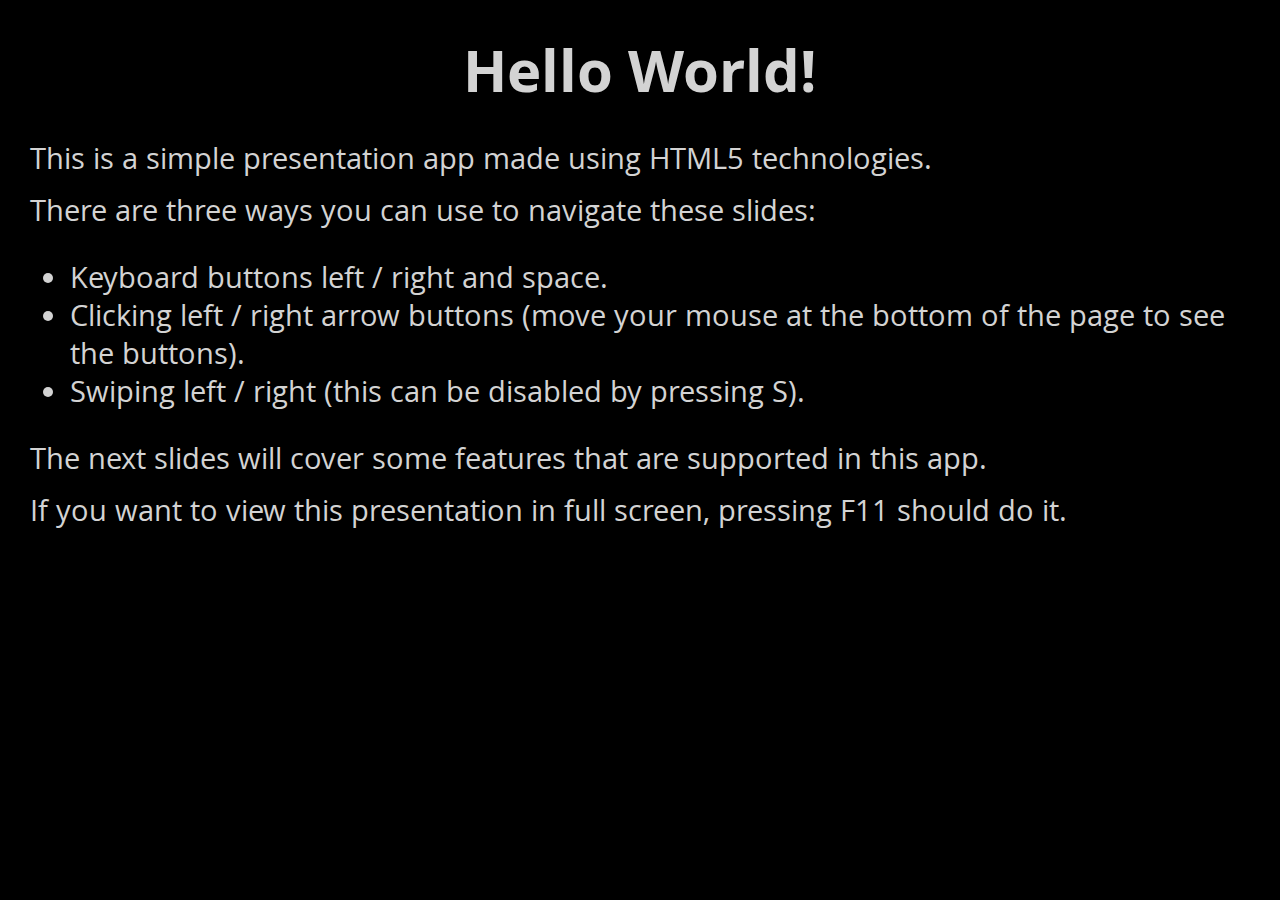
<file: index.html>
<!DOCTYPE html>

<html>
<head>
    <meta charset="UTF-8">
    <meta name="viewport" content="width=device-width, initial-scale=1.0 user-scalable=no">

    <title>PresentationApp</title>

    <link rel="stylesheet" type="text/css" href="scripts/js/libraries/toastr.css">
    <link rel="stylesheet" type="text/css" href="style/style.css">
    <link id="presentation-theme" rel="stylesheet" type="text/css" href="themes/theme_default/style.css">
    <link id="presentation-slide-style" rel="stylesheet" type="text/css" href="">

    <script src="scripts/js/libraries/jquery-1.11.0.min.js"></script>
    <script>
        /* For some reason jQuery Mobile creates an ugly "loading" text at the bottom of the page.
         * This code is used to prevent that. */
        jQuery(document).on("mobileinit", function() {
            jQuery.mobile.autoInitializePage = false;
        });
    </script>
    <script src="scripts/js/libraries/jquery.mobile-1.3.2.min.js"></script>
    <script src="scripts/js/libraries/toastr.min.js"></script>
    <script src="scripts/js/libraries/pubsub.js"></script>

    <script>
        // Define global variable presentation name:
        var presentationName = "example_presentation";
    </script>

    <script src="scripts/js/PresentationController.js"></script>
    <script src="scripts/js/BarChartController.js"></script>
    <script src="scripts/js/ChartController.js"></script>
    <script src="scripts/js/InputController.js"></script>
    <script src="scripts/js/app.js"></script>
</head>
<body>
    <div class="slides"></div>

    <div class="controls-area">
        <div class="controls">
            <div class="control arrow-left"></div>
            <div class="control arrow-right"></div>
        </div>
    </div>
</body>
</html>
</file>
<file: scripts/js/libraries/toastr.css>
﻿/*
 * Toastr
 * Copyright 2012-2014 John Papa and Hans Fjällemark.
 * All Rights Reserved.
 * Use, reproduction, distribution, and modification of this code is subject to the terms and
 * conditions of the MIT license, available at http://www.opensource.org/licenses/mit-license.php
 *
 * Author: John Papa and Hans Fjällemark
 * Project: https://github.com/CodeSeven/toastr
 */
.toast-title {
  font-weight: bold;
}
.toast-message {
  -ms-word-wrap: break-word;
  word-wrap: break-word;
}
.toast-message a,
.toast-message label {
  color: #ffffff;
}
.toast-message a:hover {
  color: #cccccc;
  text-decoration: none;
}
.toast-close-button {
  position: relative;
  right: -0.3em;
  top: -0.3em;
  float: right;
  font-size: 20px;
  font-weight: bold;
  color: #ffffff;
  -webkit-text-shadow: 0 1px 0 #ffffff;
  text-shadow: 0 1px 0 #ffffff;
  opacity: 0.8;
  -ms-filter: progid:DXImageTransform.Microsoft.Alpha(Opacity=80);
  filter: alpha(opacity=80);
}
.toast-close-button:hover,
.toast-close-button:focus {
  color: #000000;
  text-decoration: none;
  cursor: pointer;
  opacity: 0.4;
  -ms-filter: progid:DXImageTransform.Microsoft.Alpha(Opacity=40);
  filter: alpha(opacity=40);
}
/*Additional properties for button version
 iOS requires the button element instead of an anchor tag.
 If you want the anchor version, it requires `href="#"`.*/
button.toast-close-button {
  padding: 0;
  cursor: pointer;
  background: transparent;
  border: 0;
  -webkit-appearance: none;
}
.toast-top-full-width {
  top: 0;
  right: 0;
  width: 100%;
}
.toast-bottom-full-width {
  bottom: 0;
  right: 0;
  width: 100%;
}
.toast-top-left {
  top: 12px;
  left: 12px;
}
.toast-top-right {
  top: 12px;
  right: 12px;
}
.toast-bottom-right {
  right: 12px;
  bottom: 12px;
}
.toast-bottom-left {
  bottom: 12px;
  left: 12px;
}
#toast-container {
  position: fixed;
  z-index: 999999;
  /*overrides*/

}
#toast-container * {
  -moz-box-sizing: border-box;
  -webkit-box-sizing: border-box;
  box-sizing: border-box;
}
#toast-container > div {
  margin: 0 0 6px;
  padding: 15px 15px 15px 50px;
  width: 300px;
  -moz-border-radius: 3px 3px 3px 3px;
  -webkit-border-radius: 3px 3px 3px 3px;
  border-radius: 3px 3px 3px 3px;
  background-position: 15px center;
  background-repeat: no-repeat;
  -moz-box-shadow: 0 0 12px #999999;
  -webkit-box-shadow: 0 0 12px #999999;
  box-shadow: 0 0 12px #999999;
  color: #ffffff;
  opacity: 0.8;
  -ms-filter: progid:DXImageTransform.Microsoft.Alpha(Opacity=80);
  filter: alpha(opacity=80);
}
#toast-container > :hover {
  -moz-box-shadow: 0 0 12px #000000;
  -webkit-box-shadow: 0 0 12px #000000;
  box-shadow: 0 0 12px #000000;
  opacity: 1;
  -ms-filter: progid:DXImageTransform.Microsoft.Alpha(Opacity=100);
  filter: alpha(opacity=100);
  cursor: pointer;
}
#toast-container > .toast-info {
  background-image: url("[data-uri]") !important;
}
#toast-container > .toast-error {
  background-image: url("[data-uri]") !important;
}
#toast-container > .toast-success {
  background-image: url("[data-uri]") !important;
}
#toast-container > .toast-warning {
  background-image: url("[data-uri]") !important;
}
#toast-container.toast-top-full-width > div,
#toast-container.toast-bottom-full-width > div {
  width: 96%;
  margin: auto;
}
.toast {
  background-color: #030303;
}
.toast-success {
  background-color: #51a351;
}
.toast-error {
  background-color: #bd362f;
}
.toast-info {
  background-color: #2f96b4;
}
.toast-warning {
  background-color: #f89406;
}
/*Responsive Design*/
@media all and (max-width: 240px) {
  #toast-container > div {
    padding: 8px 8px 8px 50px;
    width: 11em;
  }
  #toast-container .toast-close-button {
    right: -0.2em;
    top: -0.2em;
  }
}
@media all and (min-width: 241px) and (max-width: 480px) {
  #toast-container > div {
    padding: 8px 8px 8px 50px;
    width: 18em;
  }
  #toast-container .toast-close-button {
    right: -0.2em;
    top: -0.2em;
  }
}
@media all and (min-width: 481px) and (max-width: 768px) {
  #toast-container > div {
    padding: 15px 15px 15px 50px;
    width: 25em;
  }
}
</file>
<file: style/style.css>
@font-face {
  font-family: 'open_sans';
  src: url('fonts/OpenSans-Regular-webfont.eot');
  src: url('fonts/OpenSans-Regular-webfont.eot?#iefix') format('embedded-opentype'), url('fonts/OpenSans-Regular-webfont.woff') format('woff'), url('fonts/OpenSans-Regular-webfont.ttf') format('truetype'), url('fonts/OpenSans-Regular-webfont.svg#open_sansregular') format('svg');
  font-weight: normal;
  font-style: normal;
}
@font-face {
  font-family: 'open_sans';
  src: url('fonts/OpenSans-BoldItalic-webfont.eot');
  src: url('fonts/OpenSans-BoldItalic-webfont.eot?#iefix') format('embedded-opentype'), url('fonts/OpenSans-BoldItalic-webfont.woff') format('woff'), url('fonts/OpenSans-BoldItalic-webfont.ttf') format('truetype'), url('fonts/OpenSans-BoldItalic-webfont.svg#open_sansbold_italic') format('svg');
  font-weight: bold;
  font-style: italic;
}
@font-face {
  font-family: 'open_sans';
  src: url('fonts/OpenSans-Italic-webfont.eot');
  src: url('fonts/OpenSans-Italic-webfont.eot?#iefix') format('embedded-opentype'), url('fonts/OpenSans-Italic-webfont.woff') format('woff'), url('fonts/OpenSans-Italic-webfont.ttf') format('truetype'), url('fonts/OpenSans-Italic-webfont.svg#open_sansitalic') format('svg');
  font-weight: normal;
  font-style: italic;
}
@font-face {
  font-family: 'open_sans';
  src: url('fonts/OpenSans-Bold-webfont.eot');
  src: url('fonts/OpenSans-Bold-webfont.eot?#iefix') format('embedded-opentype'), url('fonts/OpenSans-Bold-webfont.woff') format('woff'), url('fonts/OpenSans-Bold-webfont.ttf') format('truetype'), url('fonts/OpenSans-Bold-webfont.svg#open_sansbold') format('svg');
  font-weight: bold;
  font-style: normal;
}
html {
  overflow-x: hidden;
}
body {
  font-family: open_sans, Verdana, Helvetica, sans-serif;
  color: #d3d3d3;
  background-color: black;
  background-repeat: no-repeat;
  background-position: center;
  background-attachment: fixed;
  background-size: cover;
  margin: 0;
  overflow-x: hidden;
}
p {
  margin-top: 0;
  margin-bottom: 0.5em;
}
h1,
h2,
h3,
h4,
h5 {
  margin-top: 0;
  margin-bottom: 0.5em;
}
.slide img {
  width: 100%;
}
.slide img.image-90 {
  width: 90%;
}
.slide img.image-80 {
  width: 80%;
}
.slide img.image-70 {
  width: 70%;
}
.slide img.image-60 {
  width: 60%;
}
.slide img.image-50 {
  width: 50%;
}
.slide img.image-40 {
  width: 40%;
}
.slide img.image-30 {
  width: 30%;
}
.slide img.image-20 {
  width: 20%;
}
.slide img.image-10 {
  width: 10%;
}
a {
  color: #46aee5;
  text-decoration: none;
  transition-property: color;
  transition-duration: 0.3s;
}
a:hover {
  color: #cce9f8;
}
a.selected {
  color: #125a80;
}
table tr {
  vertical-align: top;
}
.slides {
  position: absolute;
  height: 100%;
  width: 100%;
  overflow-x: hidden;
}
.slide {
  position: absolute;
  left: 0;
  top: 0;
  right: 0;
  opacity: 0;
  visibility: hidden;
}
.slide-active {
  opacity: 1;
  visibility: visible;
}
.slide-basic h1 {
  text-align: center;
}
.slide-title h1 {
  font-size: 3em;
  text-align: center;
  margin-bottom: 0.4em;
  margin-top: 2em;
}
.slide-title h2 {
  font-size: 2em;
  text-align: center;
}
.chart {
  border: 1px solid white;
  height: 305px;
  position: relative;
  overflow: hidden;
  margin-bottom: 0.5em;
  background-color: black;
}
.chart-content {
  left: 100px;
  height: 300px;
  position: relative;
}
.bar-chart .label {
  position: absolute;
  text-align: center;
  font-size: 0.8em;
  color: white;
  width: 80px;
}
.bar-chart .value {
  position: relative;
  font-size: 0.8em;
  text-align: center;
  color: white;
}
.bar-chart .bar {
  background-color: grey;
  position: absolute;
  bottom: 0;
  left: 15px;
  width: 50px;
}
.axis {
  position: absolute;
  font-size: 0.8em;
  color: white;
  border-bottom: 1px solid white;
  width: 80px;
}
.bar-chart-mobile {
  margin-bottom: 0.5em;
  border: 1px solid white;
}
.bar-chart-mobile td {
  padding-left: 15px;
  padding-right: 15px;
}
.slide {
  transition: 0.5s all;
  transform: rotateY(45deg) translateX(5%);
}
.slide-active {
  transform: none;
}
code {
  margin-bottom: 0.5em;
  display: block;
  border: 1px solid white;
  background-color: #040616;
  padding: 5px;
  color: white;
}
.controls-area {
  position: fixed;
  bottom: 30px;
  width: 100%;
  height: 50px;
}
.controls {
  text-align: center;
}
.control {
  width: 36px;
  height: 32px;
  display: inline-block;
  opacity: 0;
  transition: 0.2s opacity;
}
.arrow-left {
  background-image: url("../media/images/arrows-left.png");
  background-size: 74px 32px;
  background-position: left;
}
.arrow-left:hover {
  background-position: right;
}
.arrow-right {
  background-image: url("../media/images/arrows-right.png");
  background-size: 74px 32px;
  background-position: left;
}
.arrow-right:hover {
  background-position: right;
}
body {
  font-size: 1em;
}
.slide {
  padding: 10px;
}
@media screen and (min-width: 400px) {
  body {
    font-size: 1.4em;
  }
  .slide {
    padding: 30px;
  }
}
@media screen and (min-width: 800px) {
  body {
    font-size: 1.8em;
  }
  .slide {
    padding: 30px;
  }
}
</file>
<file: themes/theme_default/style.css>
/* This theme uses the same values as in style_global.css.
 * The values in style_global.css are subject to change so if you use this theme, your
 * presentation may look different if you update PresentationApp */
.chart-content {
  background-image: url("chart_pattern_default.png");
}
.bar-chart-mobile {
  background-image: url("chart_pattern_default.png");
}
</file>
